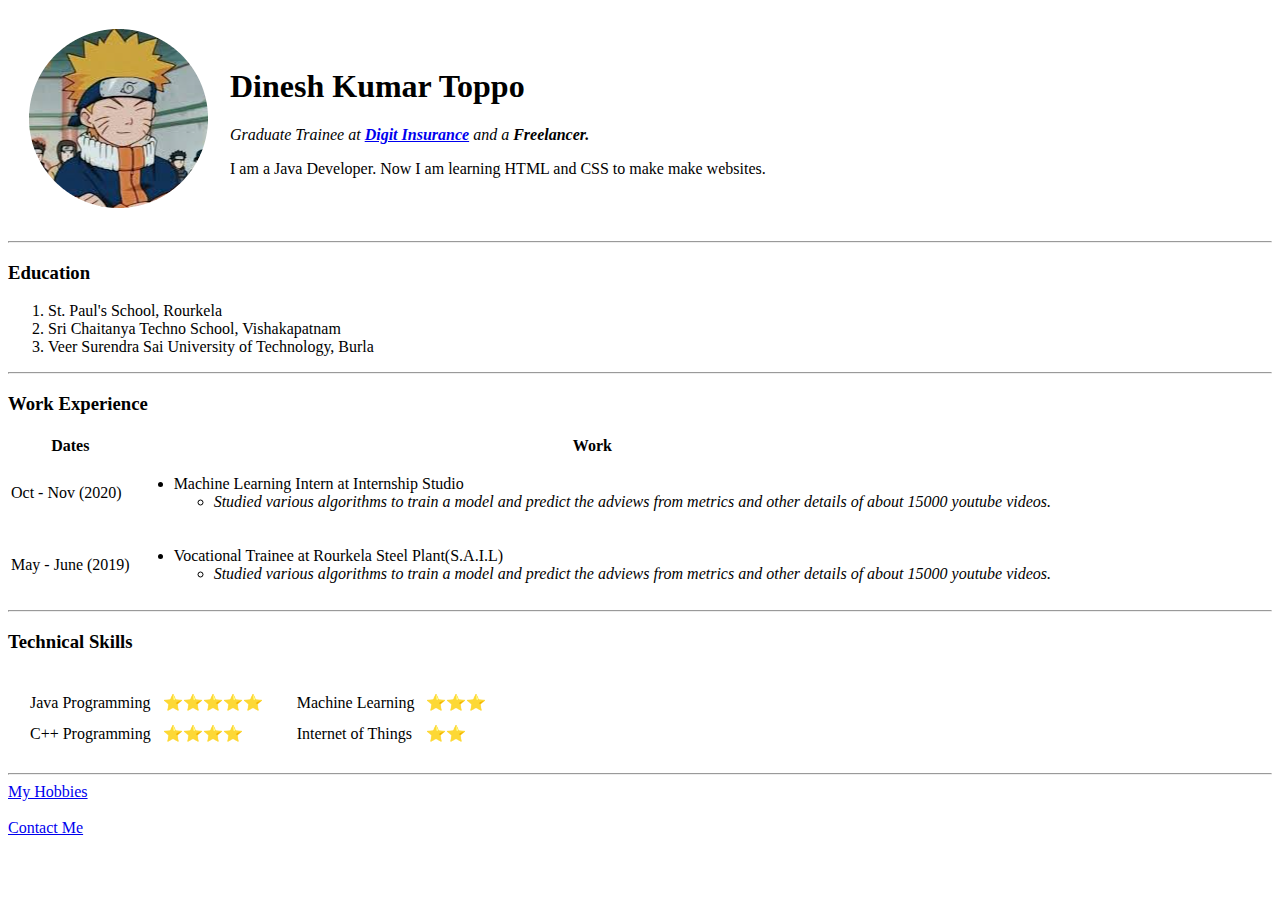
<file: index.html>
<!DOCTYPE html>
<html lang="en" dir="ltr">

<head>
  <meta charset="utf-8">
  <title>Dinesh</title>
</head>

<body>

  <table cellspacing="20">
    <tr>
      <td>
        <!-- Adding image on a page -->
        <img src="images-modified.png" alt="Naruto dattebayo">
      </td>
      <td>
        <!-- Paragraphs and Headings -->
        <h1>Dinesh Kumar Toppo</h1>
        <p>
          <!-- Hyperlink -->
          <em>Graduate Trainee at <strong><a href="https://www.godigit.com/">Digit Insurance</a></strong> and a <strong>Freelancer.</strong></em>
        </p>
        <p>I am a Java Developer. Now I am learning HTML and CSS to make make websites.</p>
      </td>
    </tr>
  </table>




  <hr>
  <h3>Education</h3>

  <!-- Ordered Lists -->

  <!-- Ordered Lists also takes type, start .etc
example 1: <ol type="i"> - FOR ROMAN NUMERALS
example 2: <ol start="7">- To Start from 7
-->

  <ol>
    <li>St. Paul's School, Rourkela</li>
    <li>Sri Chaitanya Techno School, Vishakapatnam</li>
    <li>Veer Surendra Sai University of Technology, Burla</li>
  </ol>

<hr>

  <h3>Work Experience</h3>
  <!--
  <ul>
    <li>Machine Learning Intern at Internship Studio</li>
    <ul>
      <li>
        <em>Studied various algorithms to train a model and predict the adviews from metrics and other details of about 15000 youtube videos.</em>
      </li>
    </ul>
    <li>Vocational Trainee at Rourkela Steel Plant(S.A.I.L)</li>
    <ul>
      <li>
        <em>Learnt practical application of various Motors, their build, maintenance, fault detection and prevention.</em>
      </li>
    </ul>
  </ul>
-->


  <!-- Using a Table -->
  <table>
    <thead>
      <tr>
        <th>Dates</th>
        <th>Work</th>
      </tr>
    </thead>
    <tbody>
      <tr>
        <td>Oct - Nov (2020)</td>
        <td>
          <ul>
            <li>Machine Learning Intern at Internship Studio</li>
            <ul>
              <li>
                <em>Studied various algorithms to train a model and predict the adviews from metrics and other details of about 15000 youtube videos.</em>
              </li>
            </ul>
          </ul>
        </td>
      </tr>
      <tr>
        <td>May - June (2019)</td>
        <td>
          <ul>
            <li>Vocational Trainee at Rourkela Steel Plant(S.A.I.L)</li>
            <ul>
              <li>
                <em>Studied various algorithms to train a model and predict the adviews from metrics and other details of about 15000 youtube videos.</em>
              </li>
            </ul>
          </ul>
        </td>
      </tr>
    </tbody>
    <tfoot>

    </tfoot>
  </table>

<hr>

  <h3>Technical Skills</h3>
  <table cellspacing='10'>
    <tr>
      <td>
        <table cellspacing='10'>
          <tr>
            <td>Java Programming</td>
            <td>⭐⭐⭐⭐⭐</td>
          </tr>
          <tr>
            <td>C++ Programming</td>
            <td>⭐⭐⭐⭐</td>
          </tr>
        </table>
      </td>
      <td>
        <table cellspacing='10'>
          <tr>
            <td>Machine Learning</td>
            <td>⭐⭐⭐</td>
          </tr>
          <tr>
            <td>Internet of Things</td>
            <td>⭐⭐</td>
          </tr>
        </table>
      </td>
    </tr>
  </table>

  <hr>
  <a href="hobbies.html">My Hobbies</a><br><br>
  <a href="contact.html">Contact Me</a>

</body>

</html>
</file>
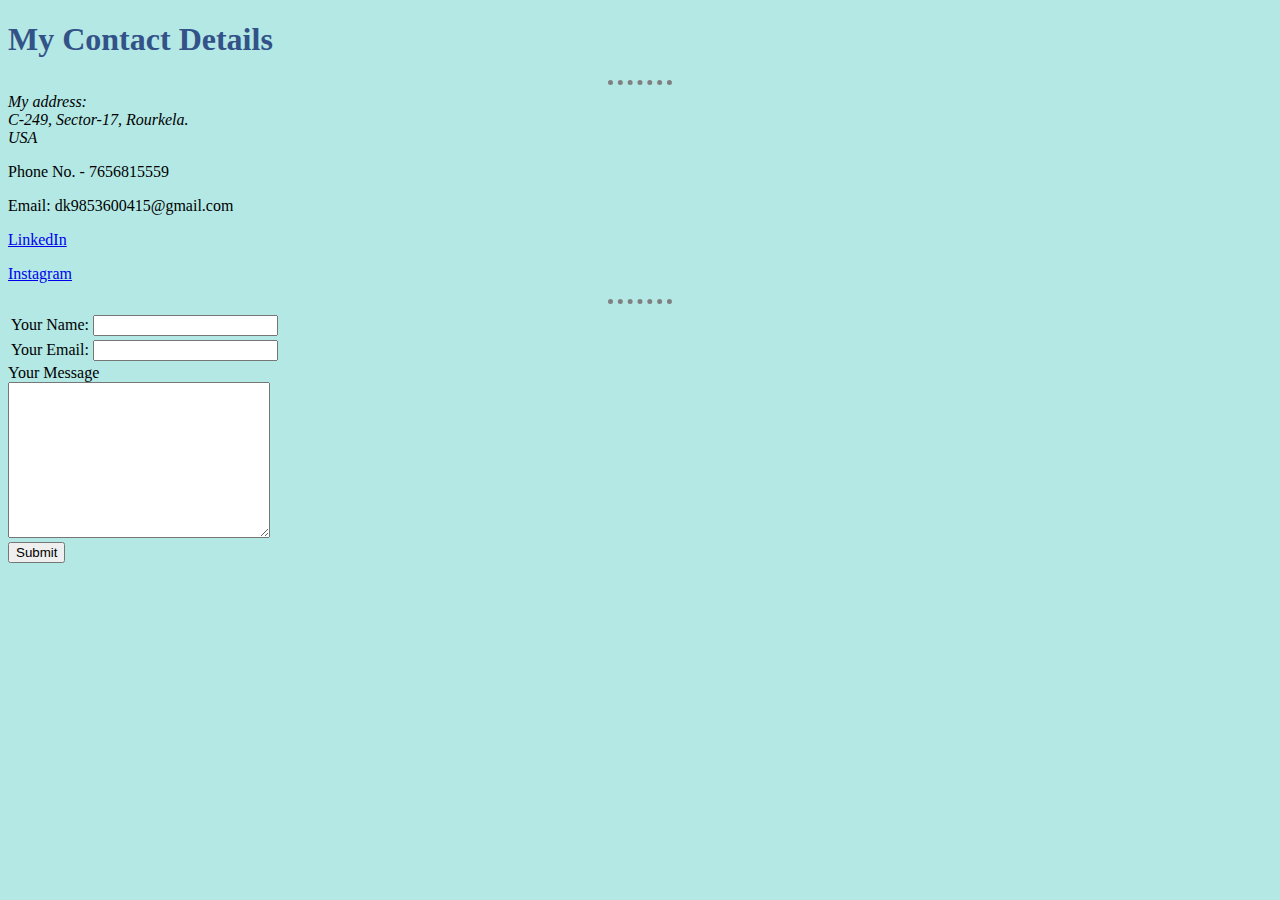
<file: contact.html>
<!DOCTYPE html>
<html lang="en" dir="ltr">

<head>
  <meta charset="utf-8">
  <title>Contact</title>
  <link rel="stylesheet" href="css/styles.css">
</head>

<body>
  <h1>My Contact Details</h1>
  <hr>
  <address>
    My address:<br>
    C-249, Sector-17, Rourkela.<br>
    USA
  </address>
  <p>Phone No. - 7656815559</p>
  <p>Email: dk9853600415@gmail.com</p>
  <p><a href="https://in.pnkedin.com/in/dineshkumartoppo">LinkedIn</a></p>
  <p><a href="https://www.instagram.com/optimist_dkt/">Instagram</a></p>

  <hr>

  <!--FORMs -->
  <form class="" action="mailto:dk9853600415@gmail.com" method="post" enctype="text/plain">


    <!--
    <input type="color" name="" value="">
    <input type="checkbox" name="" value="">
  -->

    <table>
      <tr>
        <td><label for="">Your Name: </label></td>
        <td><input type="text" name="Full Name" value=""></td>
      </tr>
      <tr>
        <td><label for="">Your Email: </label></td>
        <td><input type="email" name="Email Address" value=""></td>
      </tr>
    </table>
    <label for="">Your Message</label><br>
    <textarea name="Message: " rows="10" cols="30"></textarea><br>

    <input type="submit" name="">





  </form>

</body>

</html>
</file>
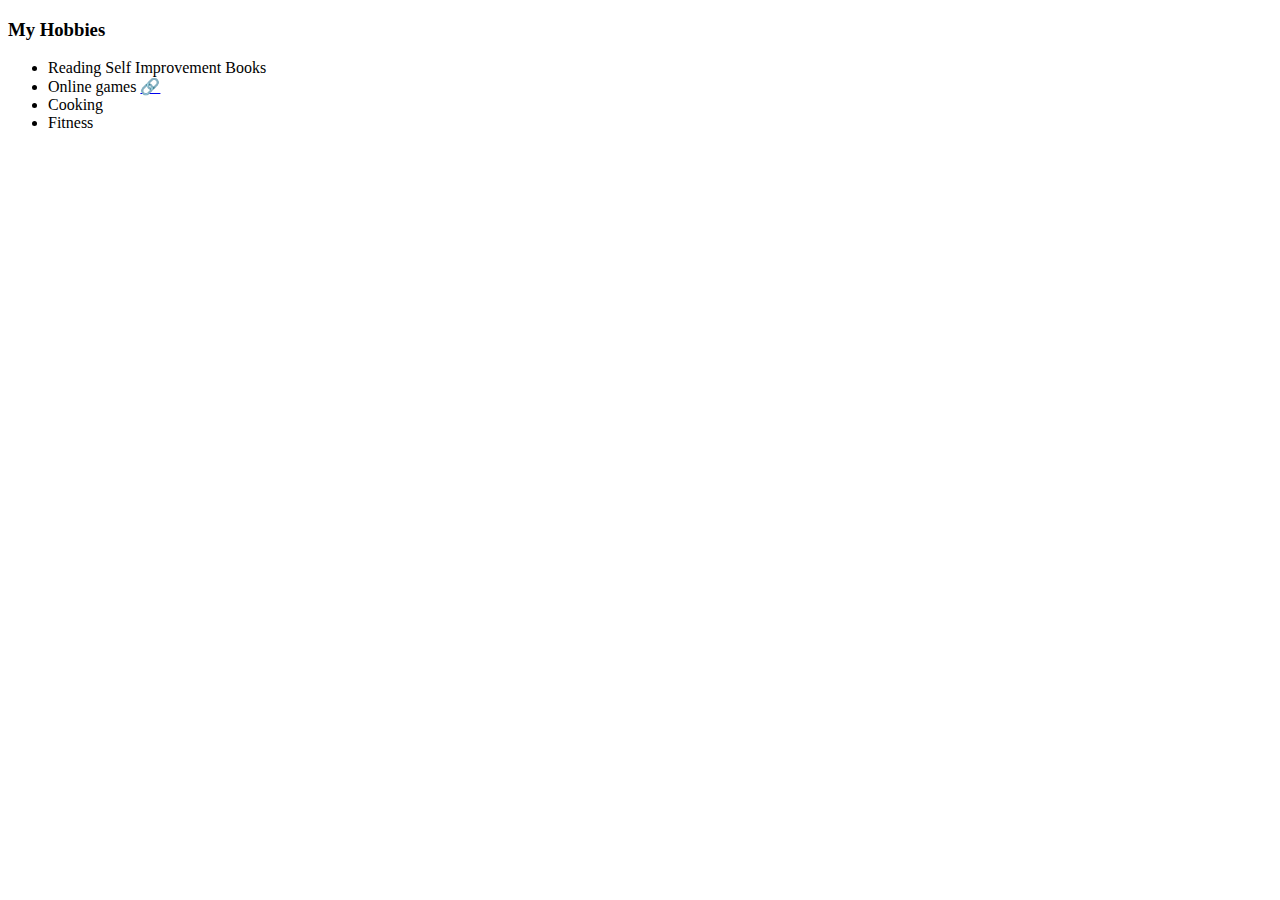
<file: hobbies.html>
<!DOCTYPE html>
<html lang="en" dir="ltr">

<head>
  <meta charset="utf-8">
  <title>My Hobbies</title>
</head>

<body>
  <h3>My Hobbies</h3>

<!-- Unordered Lists -->
  <ul>
    <li>Reading Self Improvement Books</li>
    <li>Online games <a href="https://www.youtube.com/channel/UCt_Wu-tEMthjXuzdeHbuckA/videos">🔗</a></li>
    <li>Cooking</li>
    <li>Fitness</li>
  </ul>

</body>

</html>
</file>
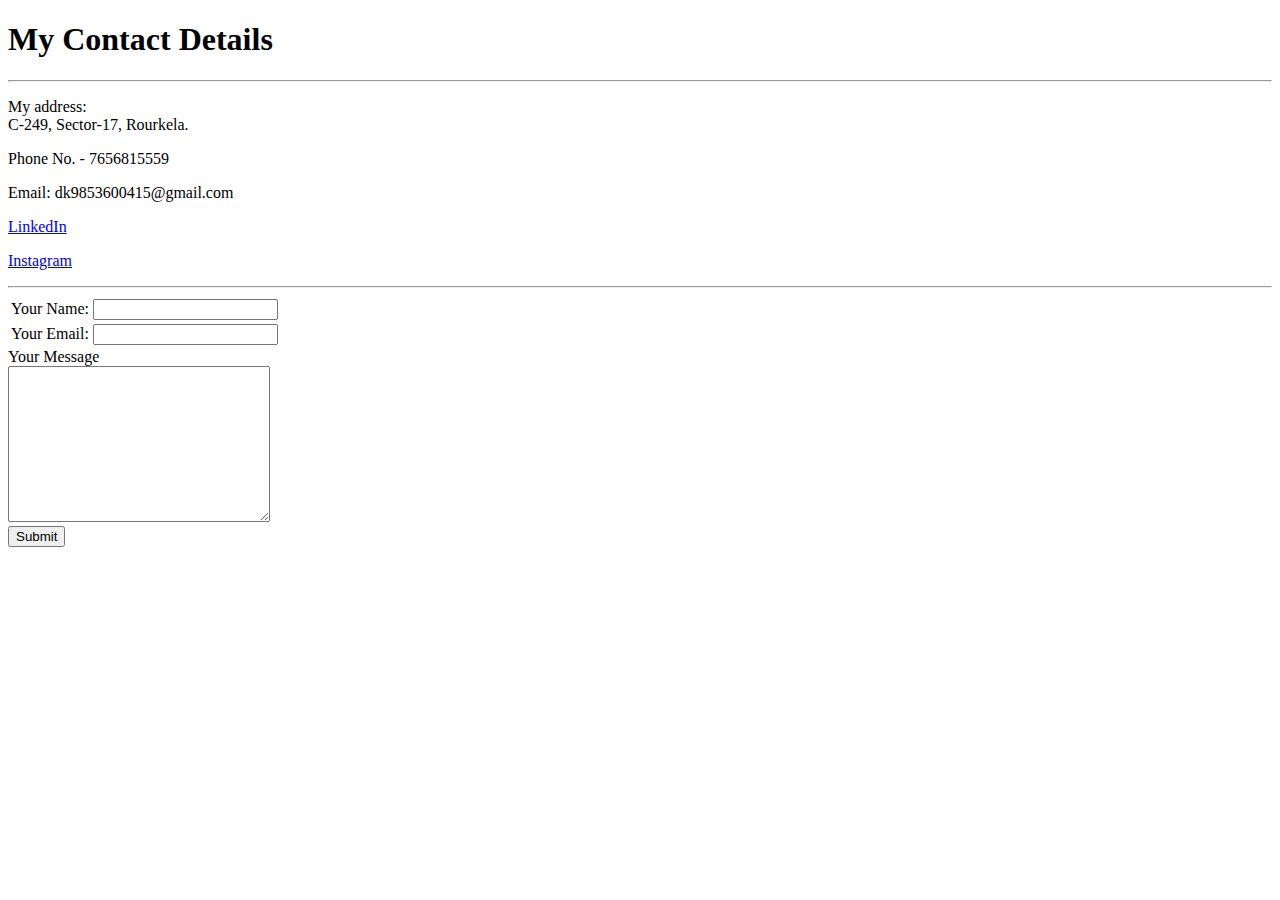
<file: HTML - Personal Site/contact.html>
<!DOCTYPE html>
<html lang="en" dir="ltr">

<head>
  <meta charset="utf-8">
  <title>Contact</title>
</head>

<body>
  <h1>My Contact Details</h1>
  <hr>
  <p>My address:<br> C-249, Sector-17, Rourkela.</p>
  <p>Phone No. - 7656815559</p>
  <p>Email: dk9853600415@gmail.com</p>
  <p><a href="https://in.pnkedin.com/in/dineshkumartoppo">LinkedIn</a></p>
  <p><a href="https://www.instagram.com/optimist_dkt/">Instagram</a></p>

  <hr>

  <!--FORMs -->
  <form class="" action="mailto:dk9853600415@gmail.com" method="post" enctype="text/plain">


    <!--
    <input type="color" name="" value="">
    <input type="checkbox" name="" value="">
  -->

    <table>
      <tr>
        <td><label for="">Your Name: </label></td>
        <td><input type="text" name="Full Name" value=""></td>
      </tr>
      <tr>
        <td><label for="">Your Email: </label></td>
        <td><input type="email" name="Email Address" value=""></td>
      </tr>
    </table>
    <label for="">Your Message</label><br>
    <textarea name="Message: " rows="10" cols="30"></textarea><br>

    <input type="submit" name="">





  </form>

</body>

</html>
</file>
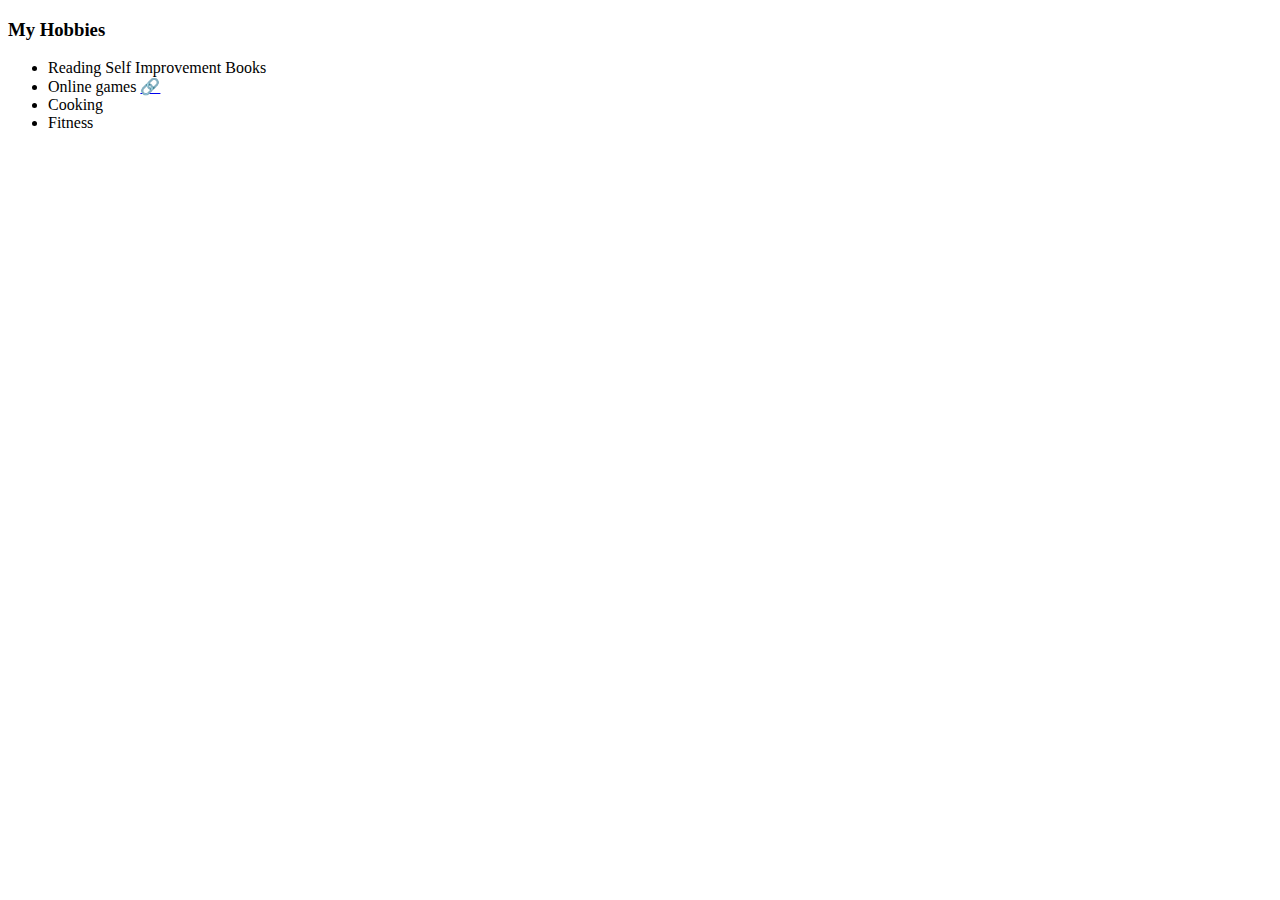
<file: HTML - Personal Site/hobbies.html>
<!DOCTYPE html>
<html lang="en" dir="ltr">

<head>
  <meta charset="utf-8">
  <title>My Hobbies</title>
</head>

<body>
  <h3>My Hobbies</h3>

<!-- Unordered Lists -->
  <ul>
    <li>Reading Self Improvement Books</li>
    <li>Online games <a href="https://www.youtube.com/channel/UCt_Wu-tEMthjXuzdeHbuckA/videos">🔗</a></li>
    <li>Cooking</li>
    <li>Fitness</li>
  </ul>

</body>

</html>
</file>
<file: css/styles.css>
body {
  background-color: #b3e8e5;
  font-family: century gothic;
}

hr {
  border-color: grey;
  border-width: 5px;
  border-style: dotted none none;
  width: 5%;
}

h1 {
  color: #325288;
  font-family: century gothic;
}

h3 {
  color: #325288;
  font-family: century gothic;
  font-style: oblique;
}
</file>
